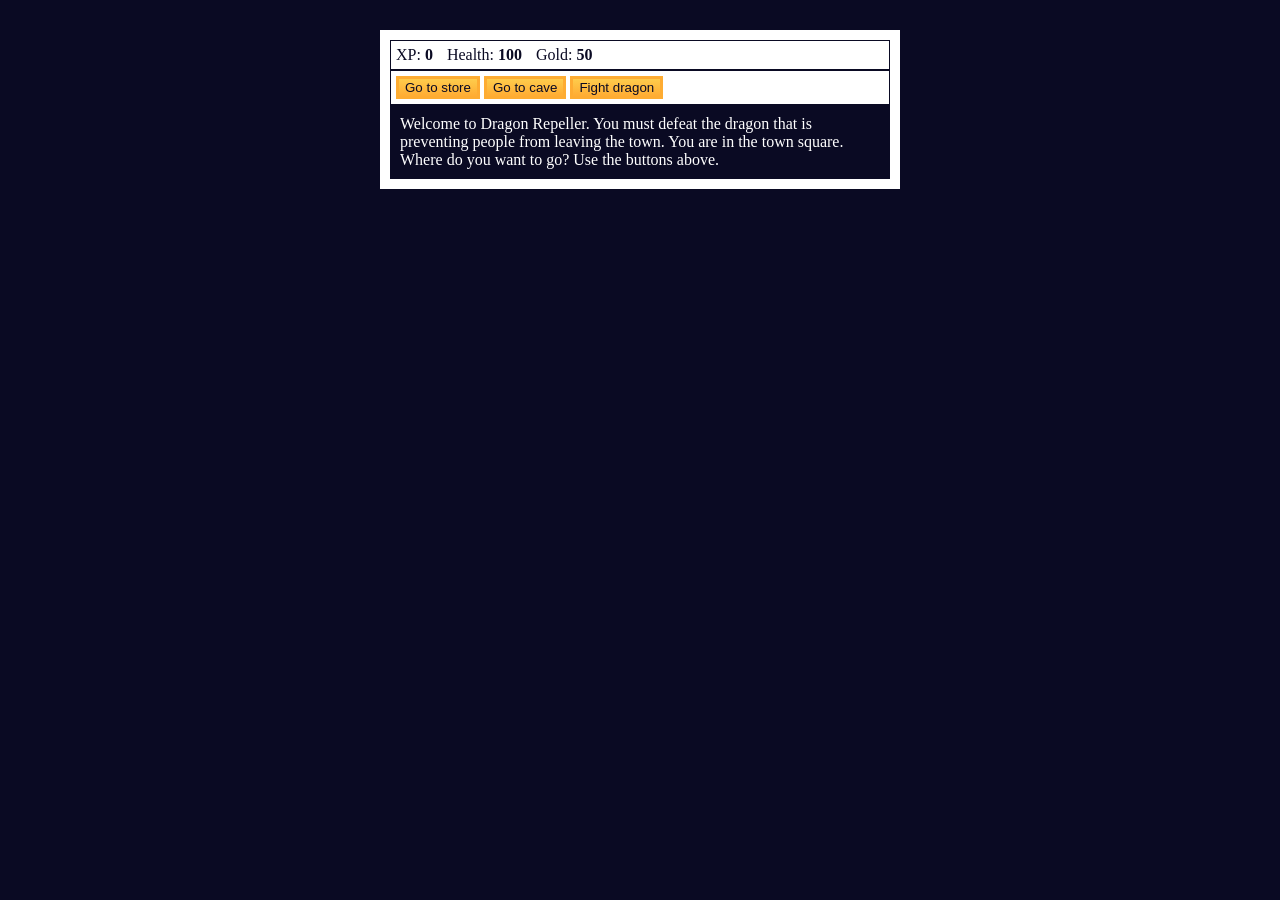
<file: index.html>
<!DOCTYPE html>
<html lang="en">
  <head>
    <meta charset="UTF-8" />
    <meta name="viewport" content="width=device-width, initial-scale=1.0" />
    <link rel="stylesheet" href="styles.css" />
  </head>
  <title>RPG - Dragon Repeller</title>
  <body>
    <div id="game">
      <div id="stats">
        <span class="stat"
          >XP: <strong><span id="xpText">0</span></strong></span
        >
        <!-- 後で直す -->
        <!-- healthTextをJSの方で設定した値を表示できるようにしておく -->
        <span class="stat"
          >Health: <strong><span id="healthText">100</span></strong></span
        >
        <span class="stat"
          >Gold: <strong><span id="goldText">50</span></strong></span
        >
      </div>
      <div id="controls">
        <button id="button1">Go to store</button>
        <button id="button2">Go to cave</button>
        <button id="button3">Fight dragon</button>
      </div>
      <div id="monsterStats">
        <span class="stat"
          >Monster Name: <strong><span id="monsterName"></span></strong
        ></span>
        <span class="stat"
          >Health: <strong><span id="monsterHealth"></span></strong
        ></span>
      </div>
      <div id="text">
        Welcome to Dragon Repeller. You must defeat the dragon that is
        preventing people from leaving the town. You are in the town square.
        Where do you want to go? Use the buttons above.
      </div>
    </div>
    <script src="./script.js"></script>
  </body>
</html>
</file>
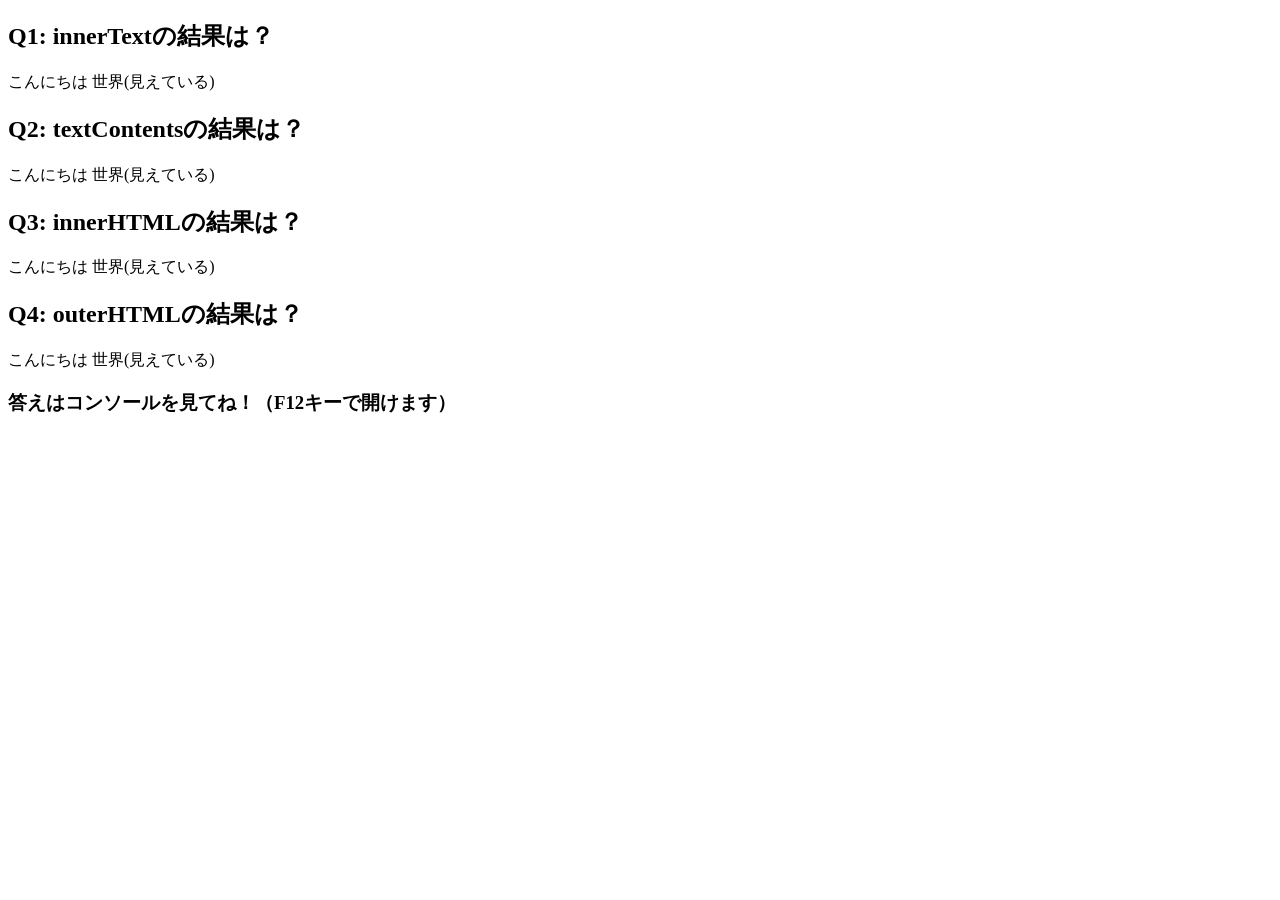
<file: what.html>
<!DOCTYPE html>
<html lang="en">
  <head>
    <meta charset="UTF-8" />
    <meta name="viewport" content="width=device-width, initial-scale=1.0" />
    <title>innerTextとtextContentクイズ</title>
  </head>
  <body>
    <h2>Q1: innerTextの結果は？</h2>
    <div id="q1">
      こんにちは
      <span style="display: none">世界(隠れている)</span>
      <span>世界(見えている)</span>
    </div>
    <h2>Q2: textContentsの結果は？</h2>
    <div id="q2">
      こんにちは
      <span style="display: none">世界(隠れている)</span>
      <span>世界(見えている)</span>
    </div>
    <h2>Q3: innerHTMLの結果は？</h2>
    <div id="q3">
      こんにちは
      <span style="display: none">世界(隠れている)</span>
      <span>世界(見えている)</span>
    </div>
    <h2>Q4: outerHTMLの結果は？</h2>
    <div id="q4">
      こんにちは
      <span style="display: none">世界(隠れている)</span>
      <span>世界(見えている)</span>
    </div>
    <h3>答えはコンソールを見てね！（F12キーで開けます）</h3>
    <script>
      // Q1: innerText
      const q1 = document.getElementById("q1");
      console.log("Q1 innerText →");
      console.log(q1.innerText);
      // Q2:textContent;
      const q2 = document.getElementById("q2");
      console.log("Q2 textContent →");
      console.log(q2.textContent);

      const q3 = document.getElementById("q3");
      console.log("Q3 innerHTML →");
      console.log(q3.innerHTML);

      const q4 = document.getElementById("q4");
      console.log("Q4 outerHTML →");
      console.log(q4.outerHTML);
    </script>
  </body>
</html>
</file>
<file: styles.css>
body {
  background-color: #0a0a23;
}
#text {
  background-color: #0a0a23;
  color: #ffffff;
  padding: 10px;
}
#game {
  max-width: 500px;
  max-height: 400px;
  background-color: #ffffff;
  color: #ffffff;
  margin-top: 30px;
  margin-bottom: 0px;
  margin-left: auto;
  margin-right: auto;
  padding: 10px;
}
#controls,
#stats {
  border: 1px solid #0a0a23;
  color: #0a0a23;
  padding: 5px;
}
#monsterStats {
  display: none;
  border: 1px solid #0a0a23;
  color: #ffffff;
  background-color: #c70d0d;
  padding: 5px;
}

.stat {
  padding-right: 10px;
}

button {
  cursor: pointer;
  color: #0a0a23;
  background-color: #feac32;
  background-image: linear-gradient(#fecc4c, #ffac33);
  border: 3px solid #feac32;
}
</file>
